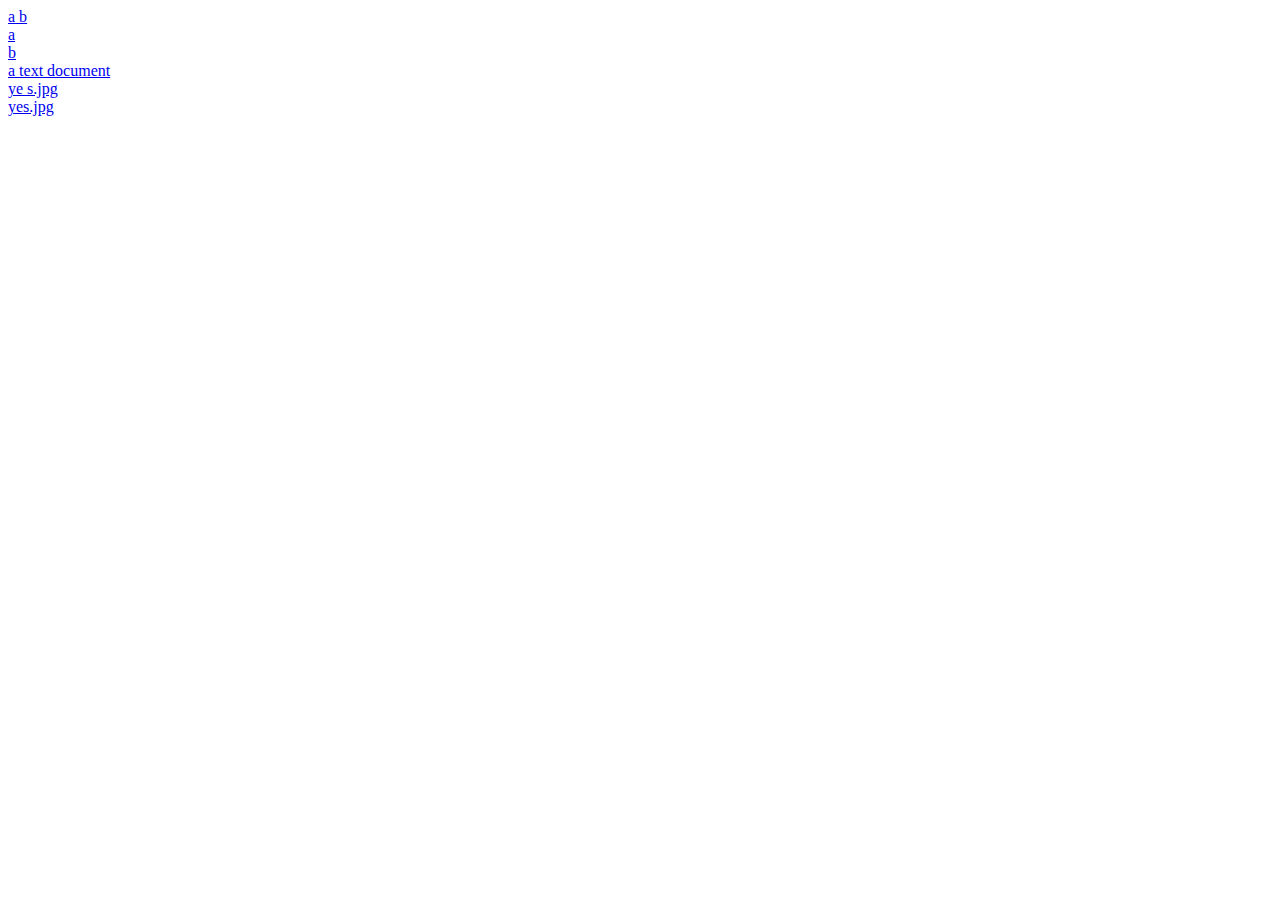
<file: VVS/project/TestSite/index.html>
<html>
<head><link rel="icon" href="data:;base64,iVBORw0KGgo="><title>index1 title</title></head>

<body>
	<a href="/a b.html">a b</a><br>
	<a href="/a.html">a</a><br>
	<a href="/b.html">b</a><br>
	<a href="/a.txt">a text document</a><br>
	<a href="/ye s.jpg">ye s.jpg</a><br>
	<a href="/yes.jpg">yes.jpg</a><br>
</body>
</html>
</file>
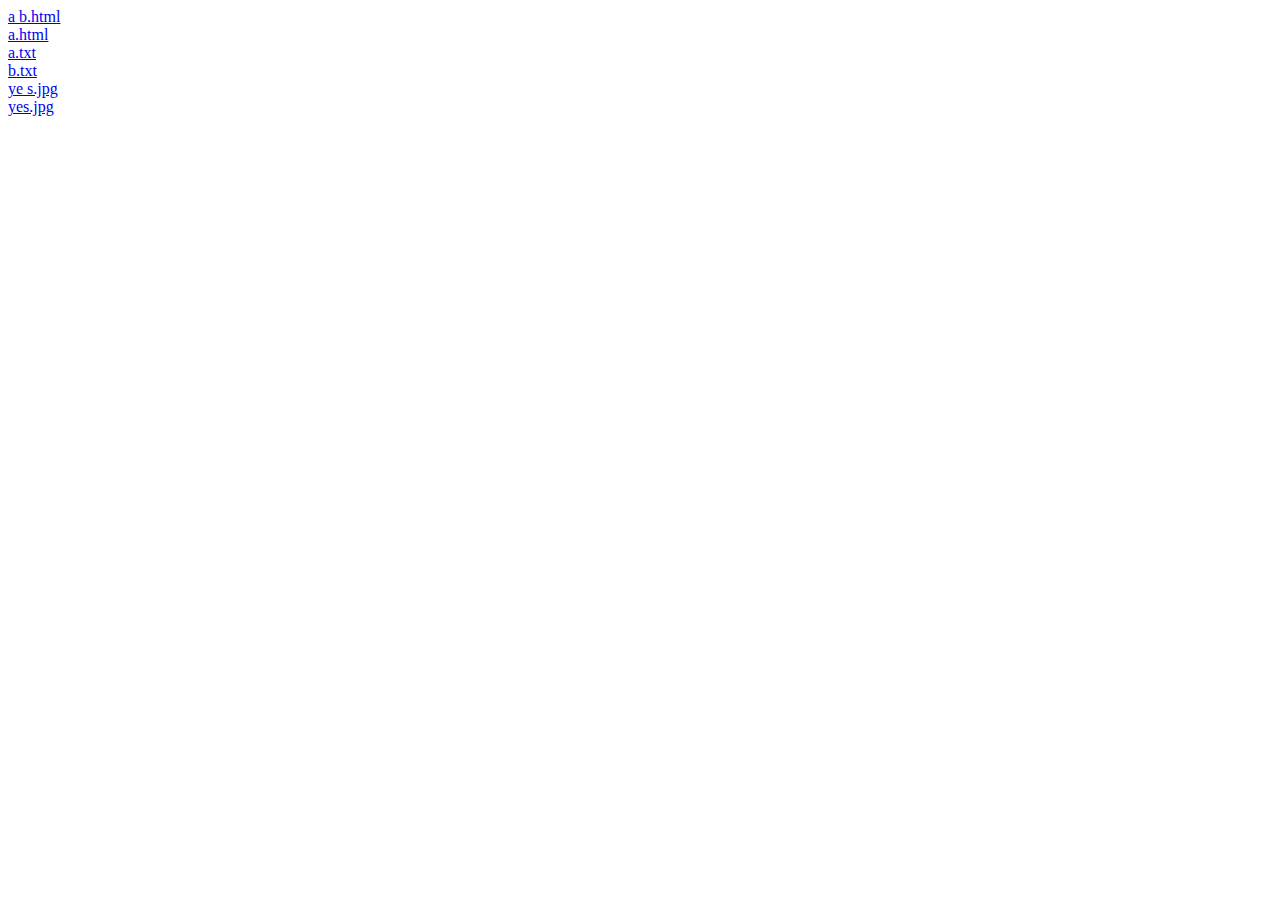
<file: VVS/project/TestSite/aaa/index.html>
<!DOCTYPE html>
<head><link rel="icon" href="data:;base64,iVBORw0KGgo="></head>

<body>
	<a href="/a b.html">a b.html</a><br>
	<a href="/a.html">a.html</a><br>
	<a href="/a.txt">a.txt</a><br>
	<a href="/b.txt">b.txt</a><br>
	<a href="/ye s.jpg">ye s.jpg</a><br>
	<a href="/yes.jpg">yes.jpg</a><br>
</body>
</file>
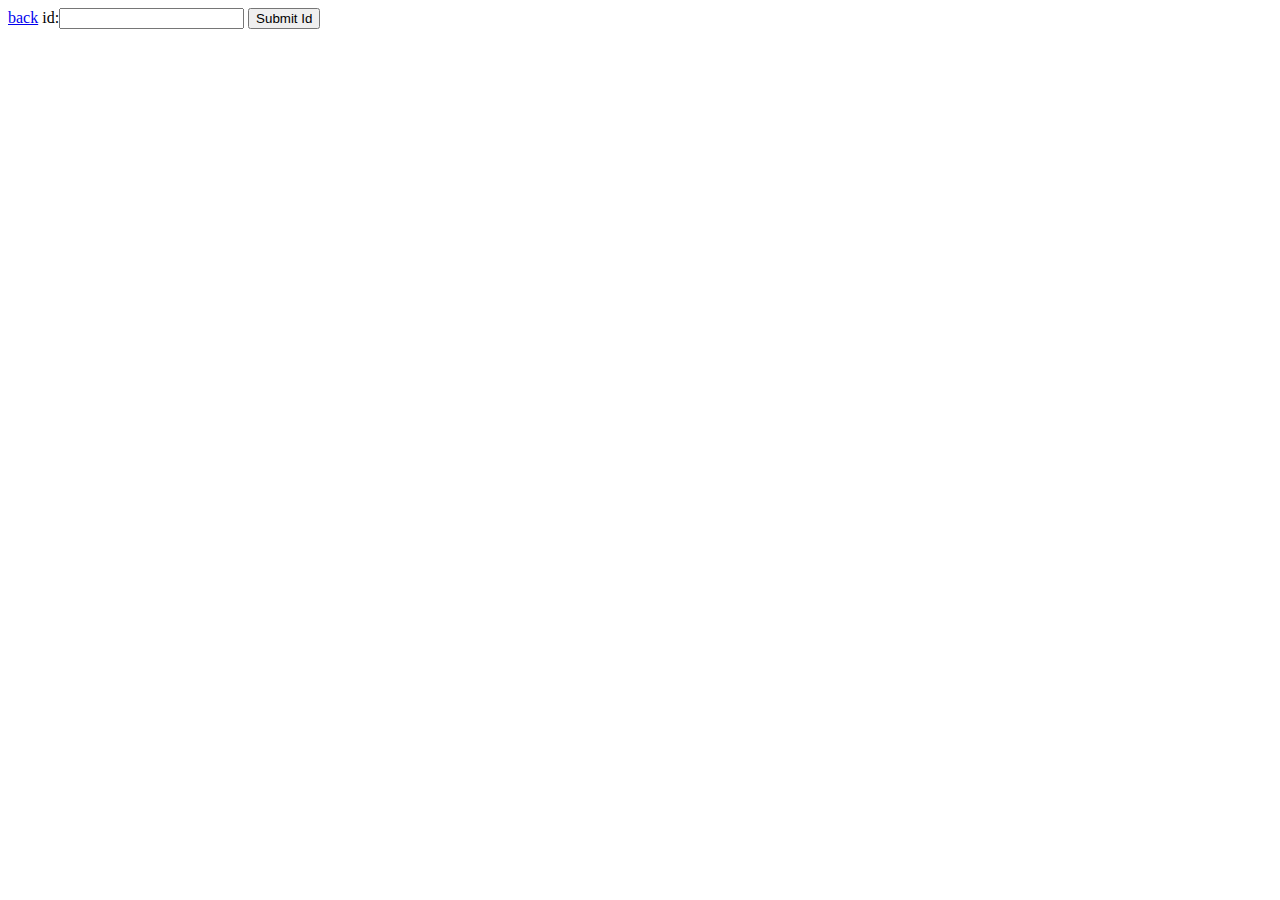
<file: VVS/project/TestSite/a b.html>
<html>
<head>
<title>/a b</title>
</head>

<body>
<a href="/a.html">back</a>

<label name="lid">id:</label><input type="text" id="idimp">
<button type="button" name="clickButton" onclick="getElementById('idimp').value = ''">Submit Id</button>
</body>
</html>
</file>
